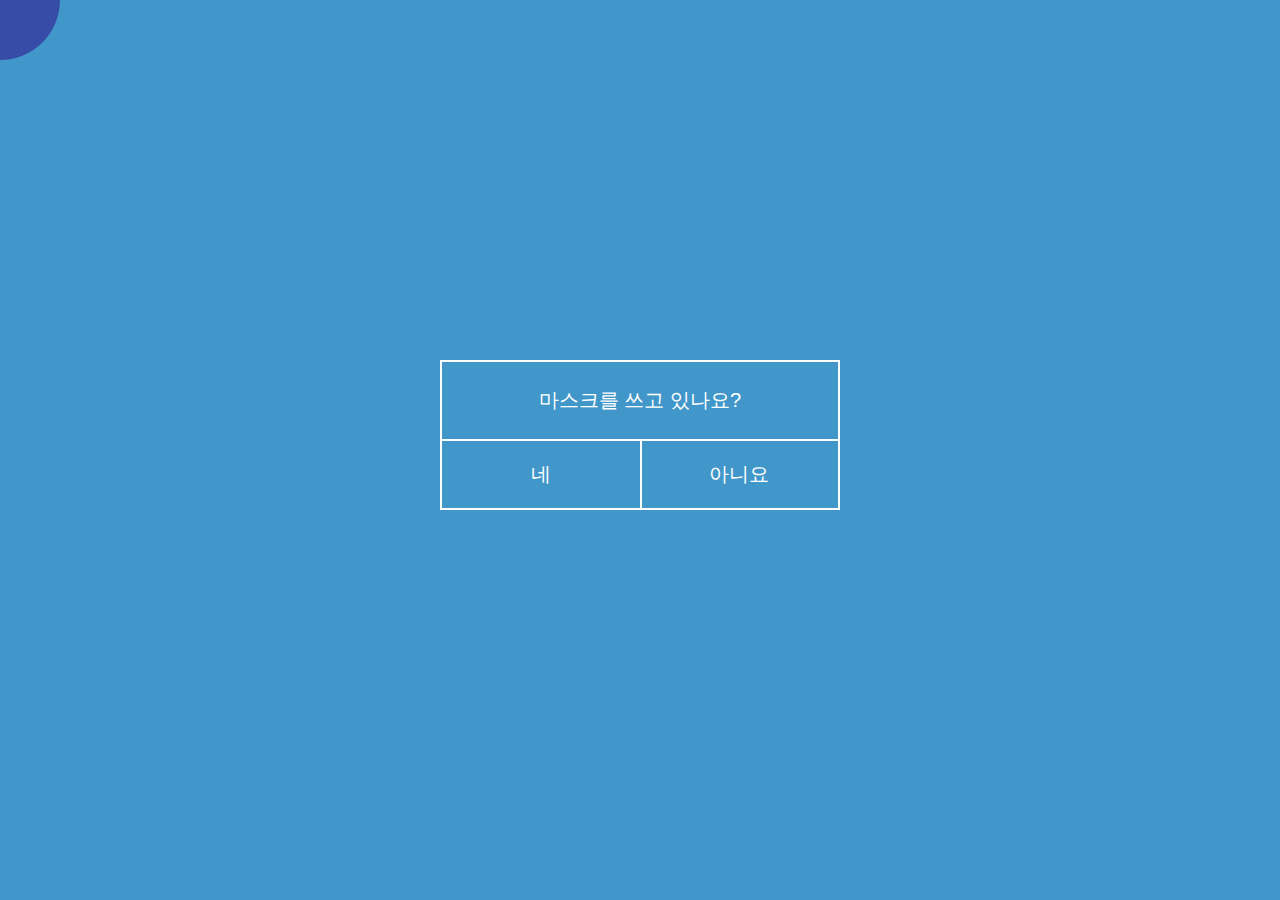
<file: InteractiveWEB/01/mouse/index.html>
<!DOCTYPE html>
<html>
<head>
    <title>mouseOver</title>
    <meta http-equiv="Content-Type" content="text/html; charset=utf-8" />
    <meta charset="utf-8" />
    <meta name="viewport" content="width=device-width, initial-scale=1.0, user-scalable=no, minimum-scale=1.0, maximum-scale=1.0">
    <meta http-equiv="X-UA-Compatible" content="IE=edge">
    <link rel="stylesheet" type="text/css" href="./css/reset.css" />
    <link rel="stylesheet" type="text/css" href="./css/cursor.css" />
    <script type="text/javascript" src="./js/cursor.js"></script>
</head>
<body>
    <div class="cursorItem">
        <span class="circle"></span>
    </div>

    <div class="gate-box">
      <div class="top">
        <p>마스크를 쓰고 있나요?</p>		
      </div>
      <div class="bottom">
        <div class="inner">
          <a href="/#yes" id="yes">네</a> 
          <a href="/#no" id="no">아니요</a>
        </div>
      </div>
    </div>

</body>
</html>
</file>
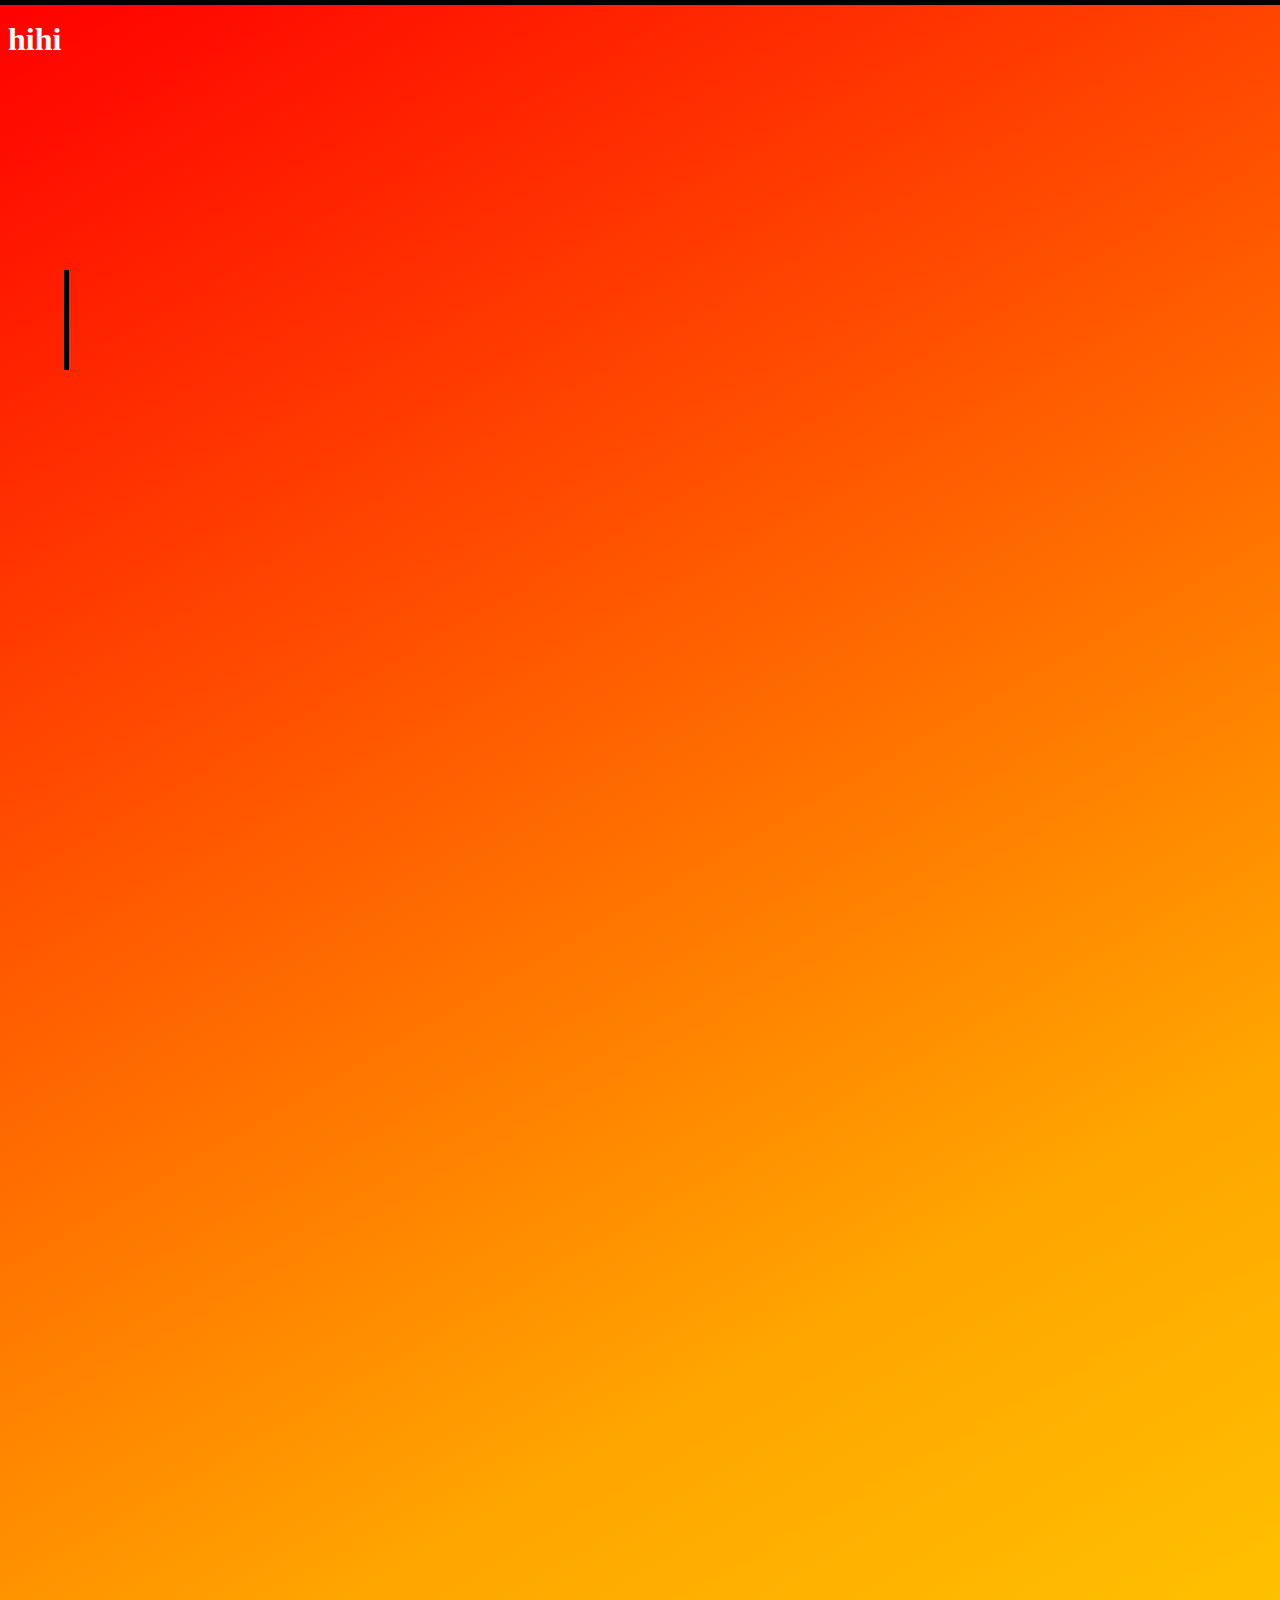
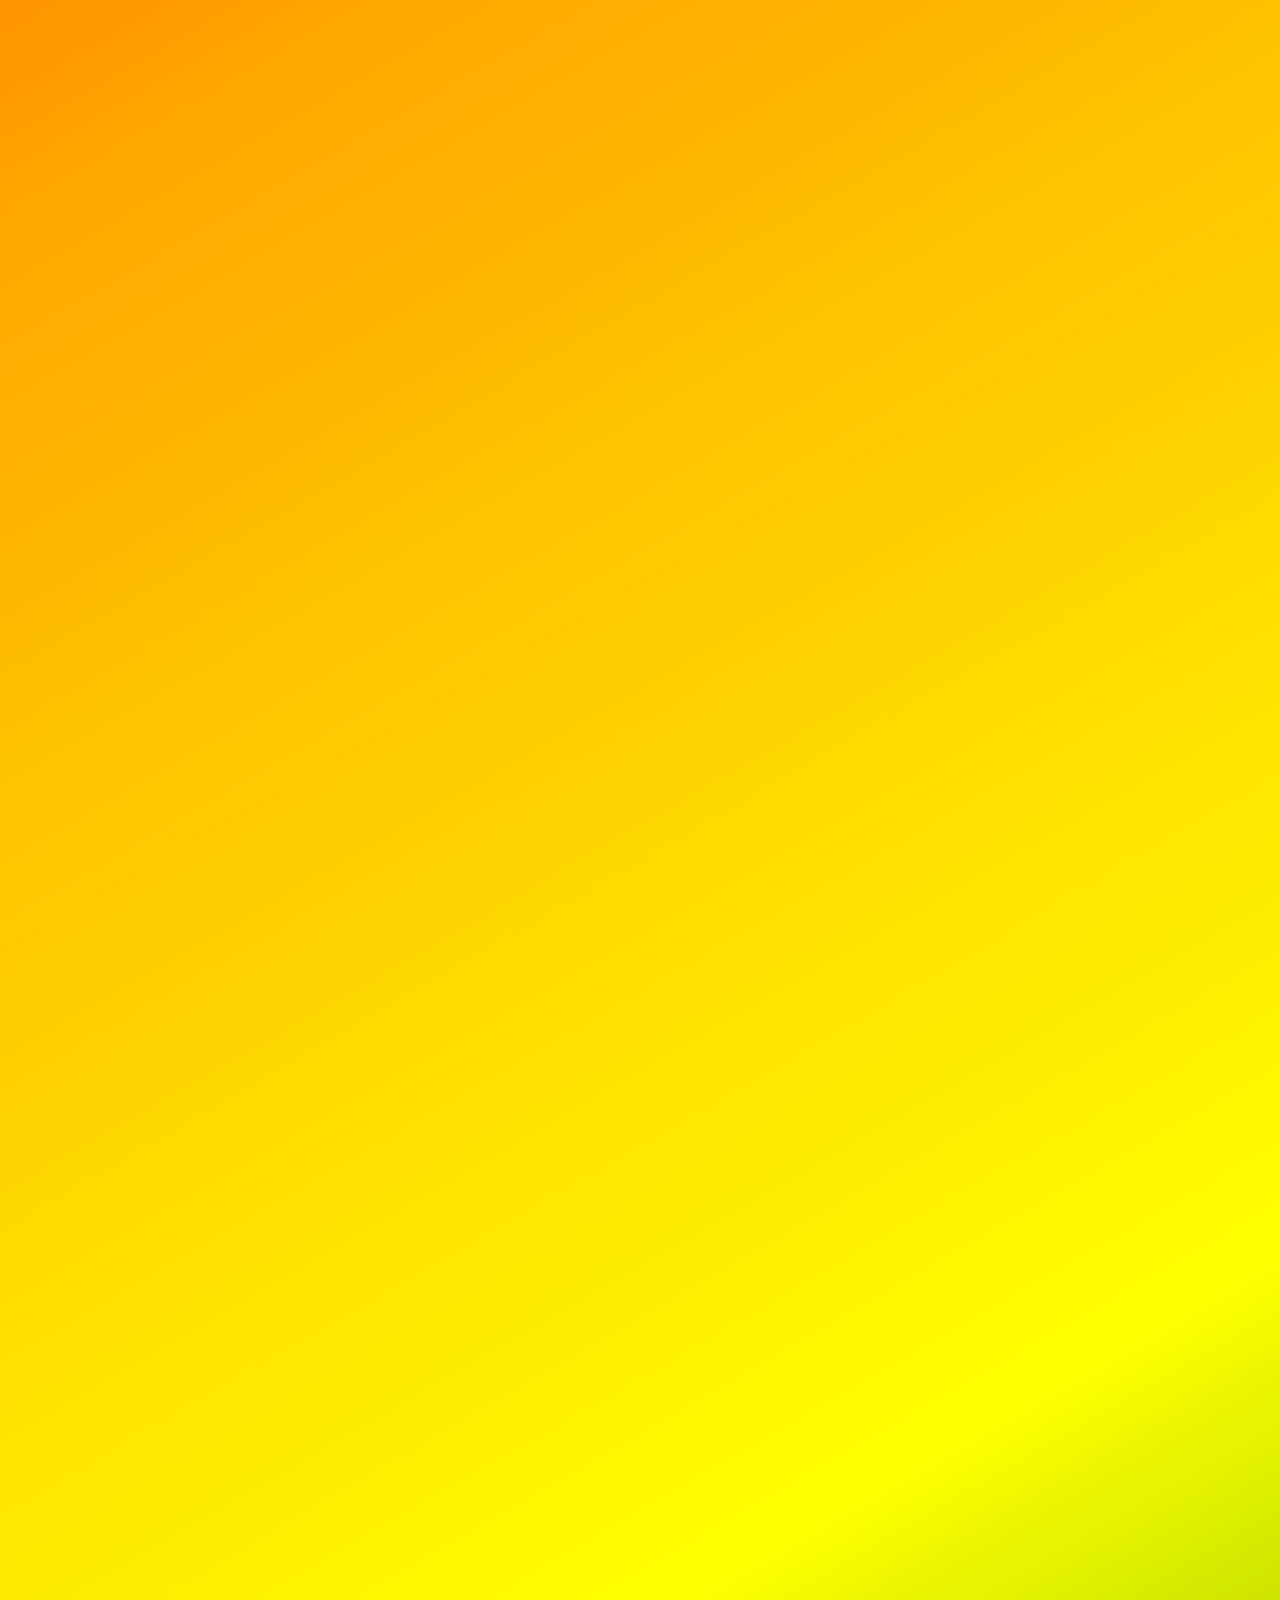
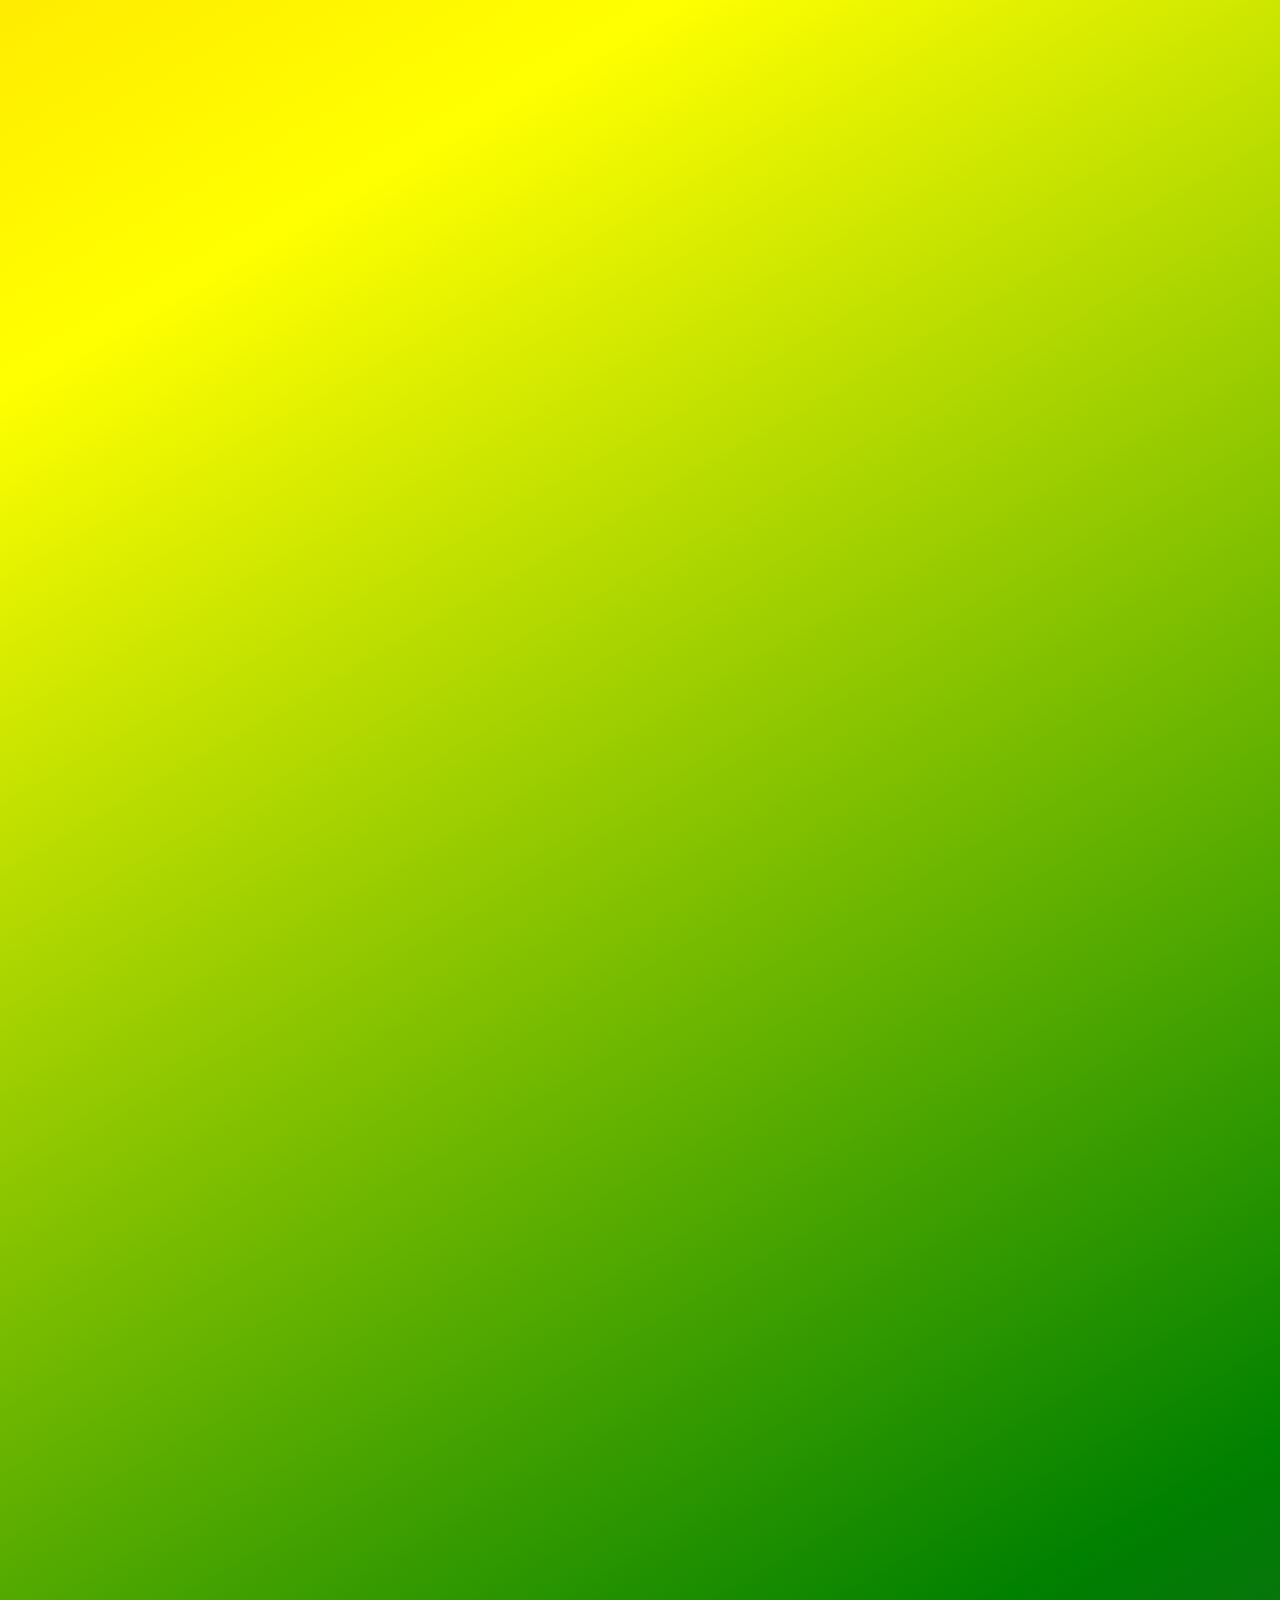
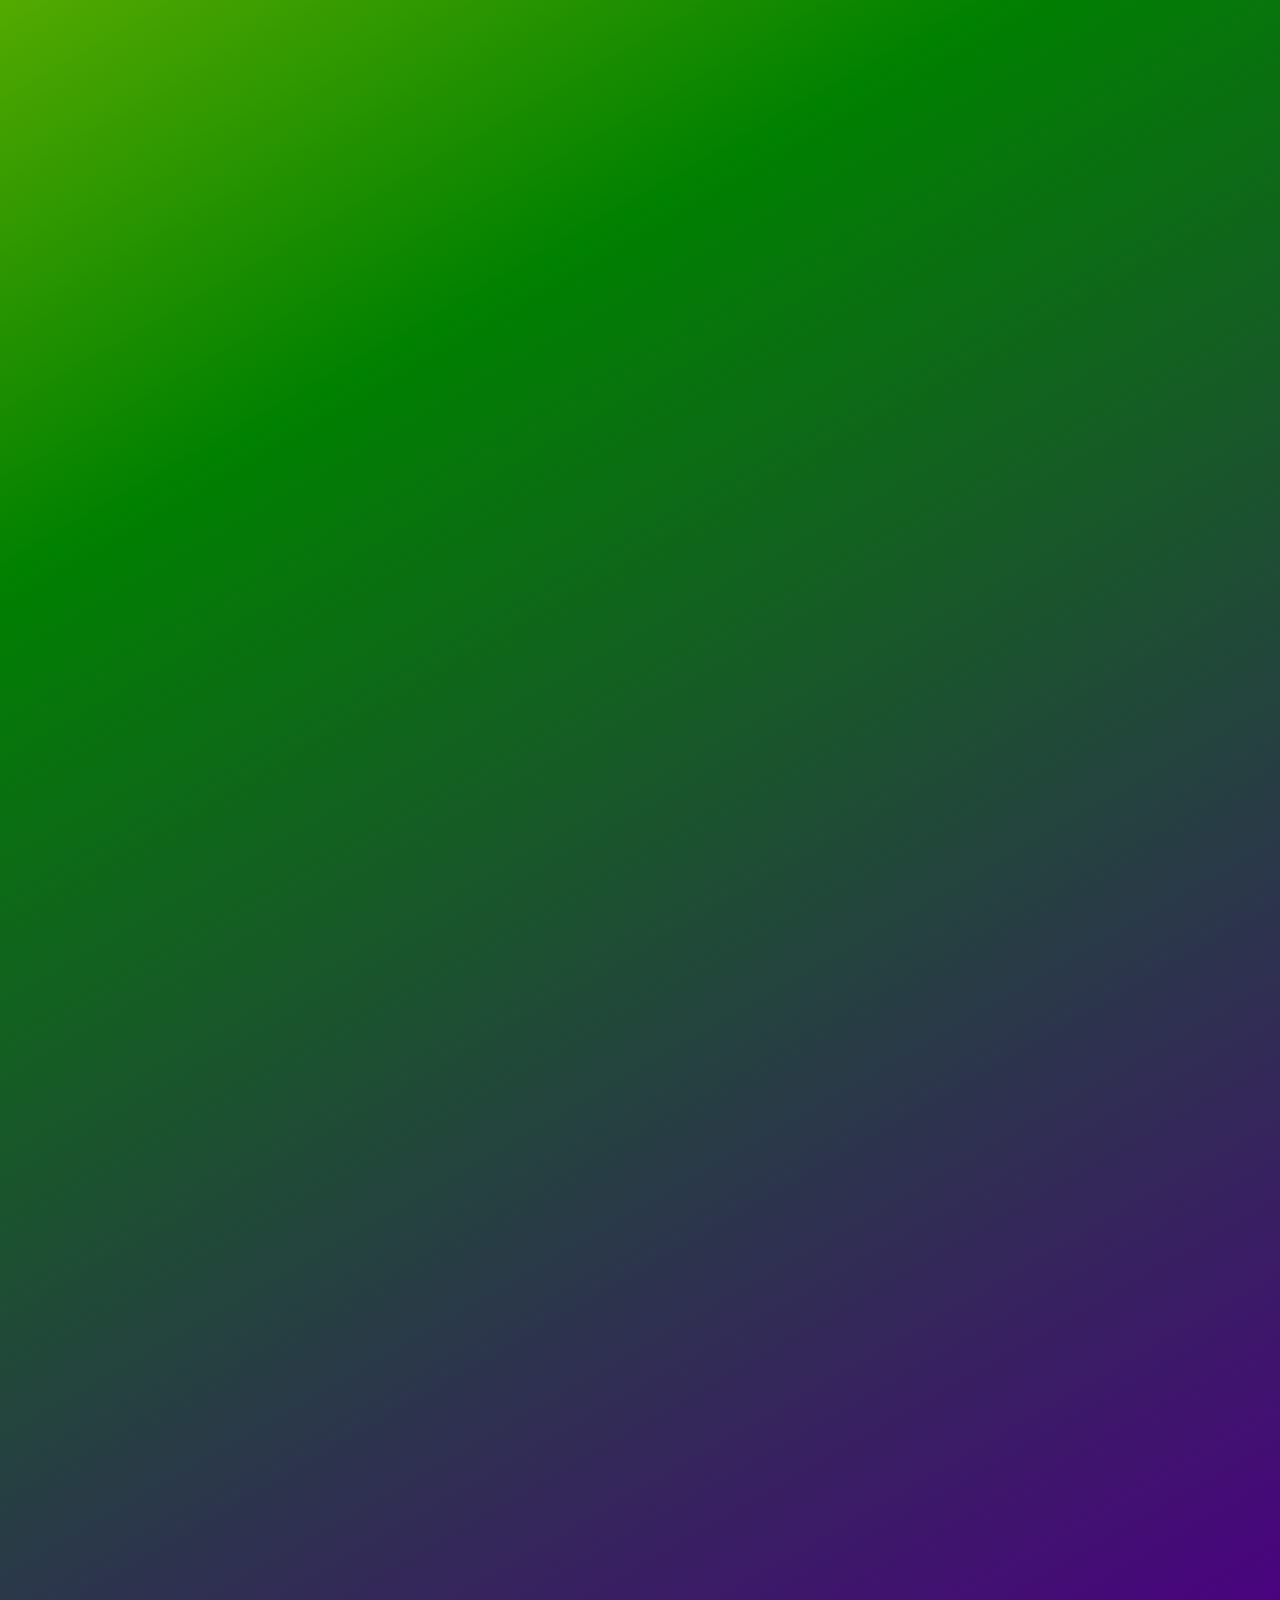
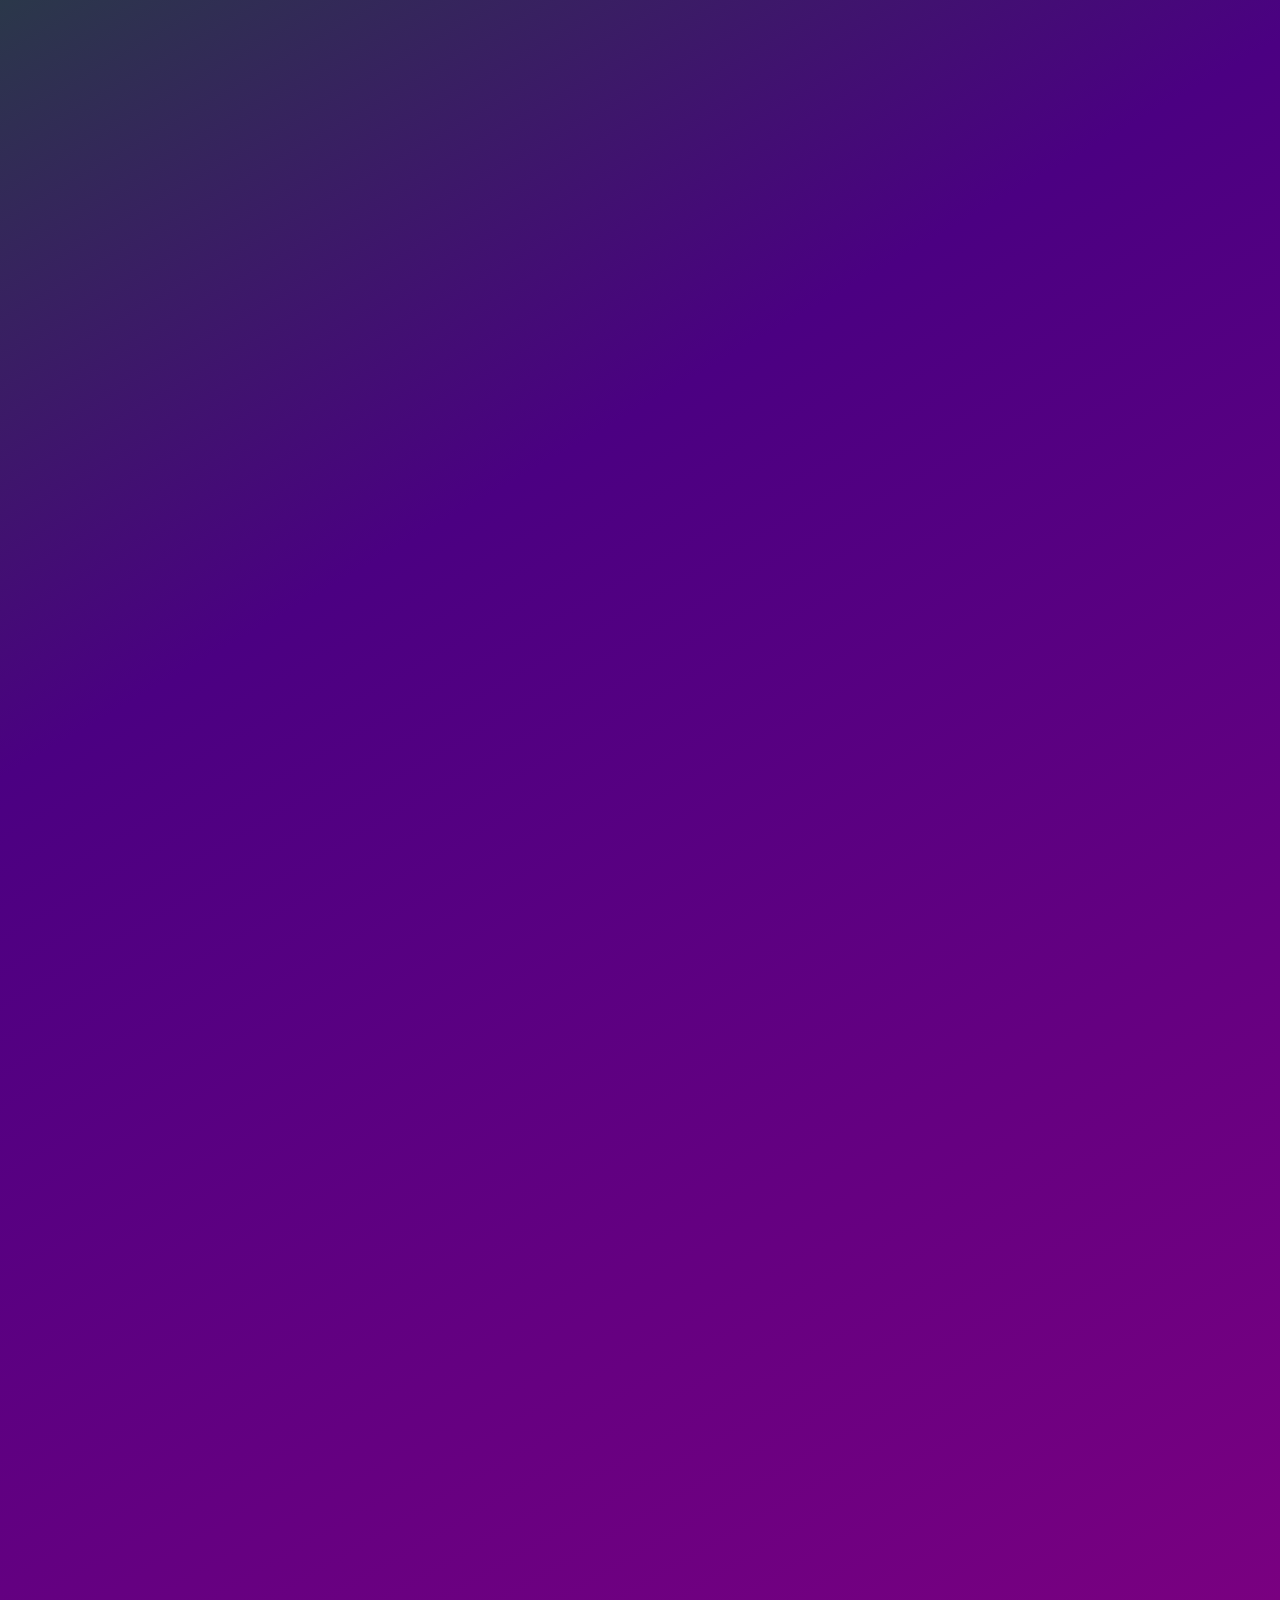
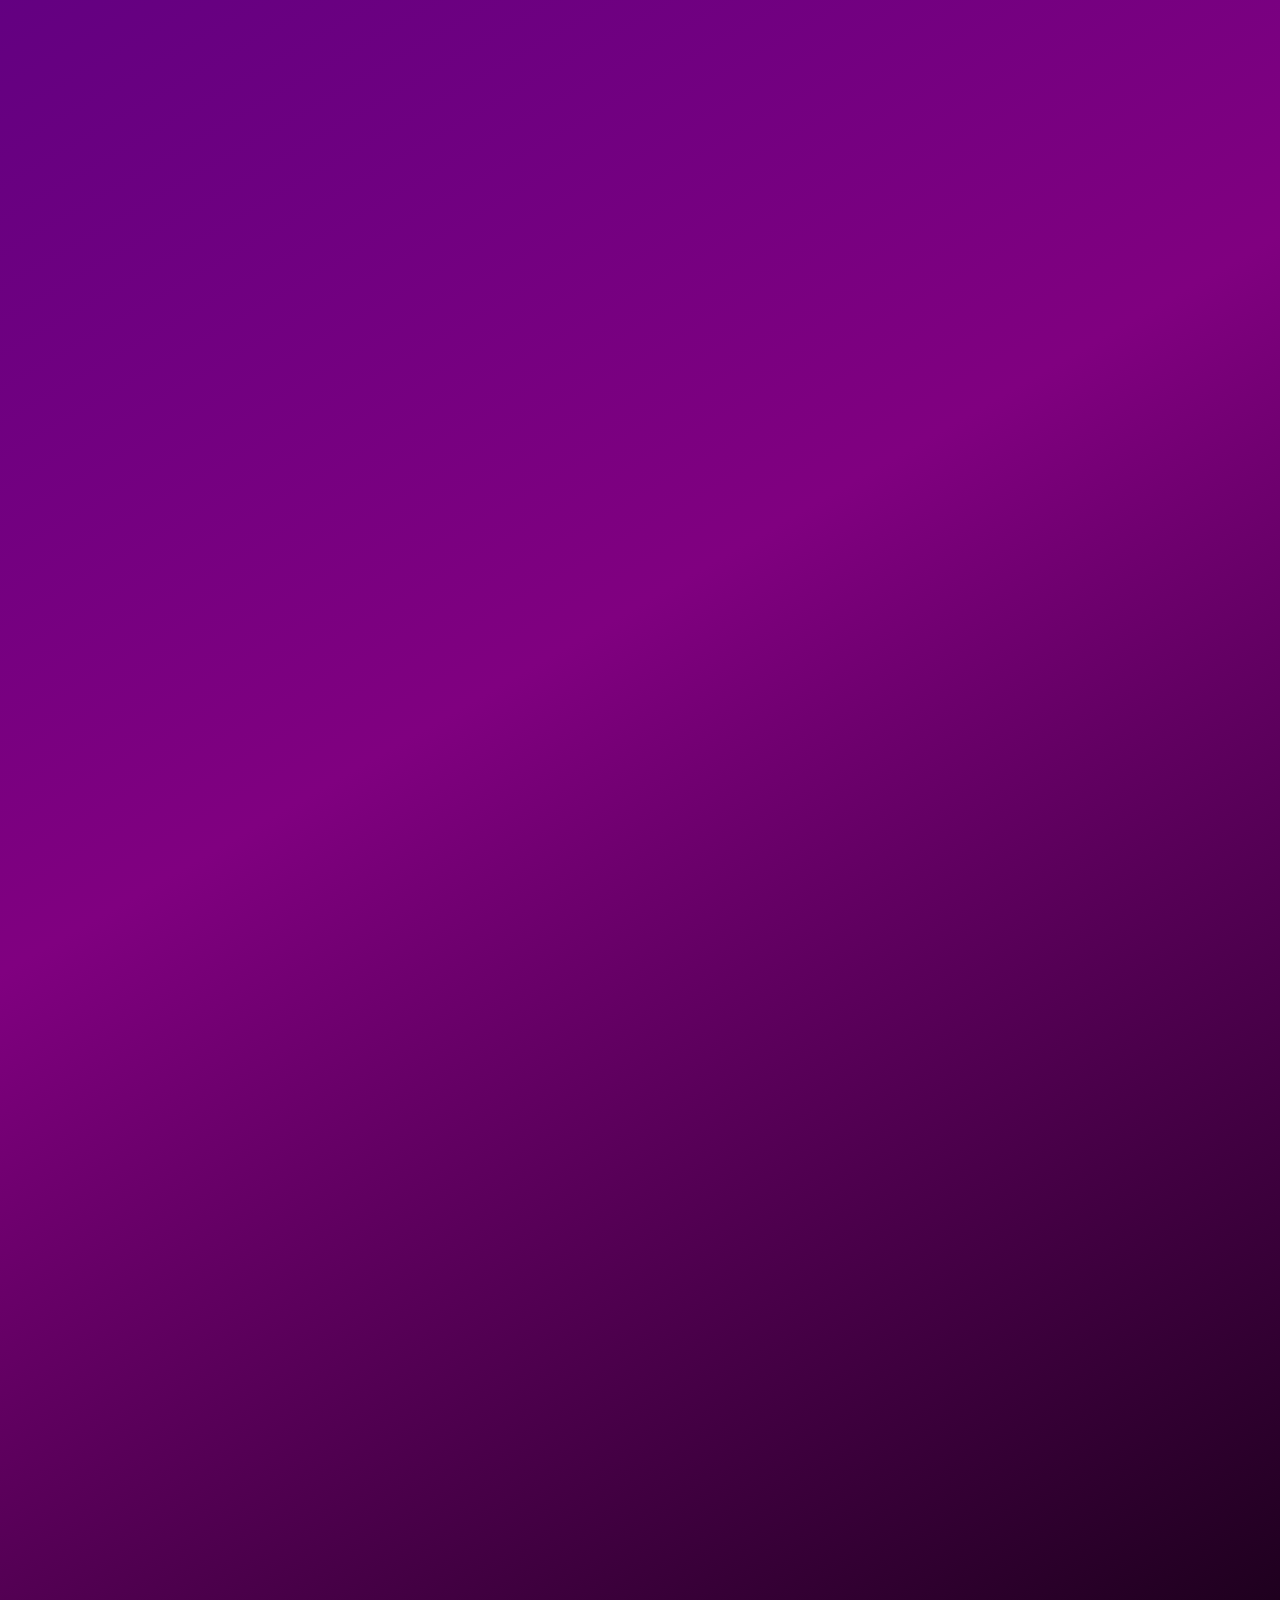
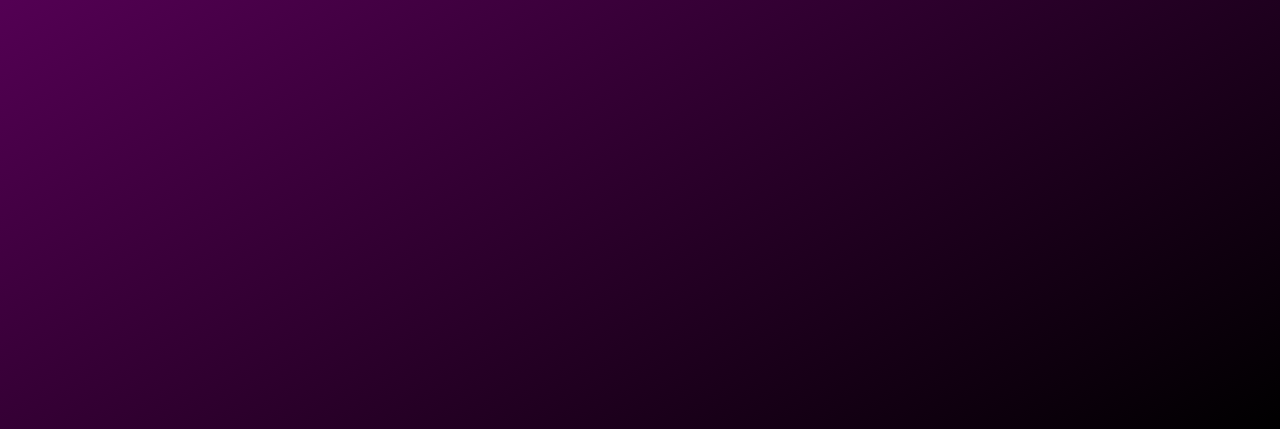
<file: InteractiveWEB/01/scroll/index.html>
<!DOCTYPE html>
<html lang="en">
<head>
    <meta charset="UTF-8">
    <meta http-equiv="X-UA-Compatible" content="IE=edge">
    <meta name="viewport" content="width=device-width, initial-scale=1.0">
    <title>스크롤</title>

    <style>
        body { 
            height: 10000px;
            background: linear-gradient(150deg, red, orange, yellow, green, indigo, purple,  black);
         }
         h1{
            color: #fff;

         }
         .progress {

            position: fixed;
            width: 100%;
            height: 5px;
            top: 0;
            left: 0;
            z-index: 10;
            background-color: black;
         }

         .bar { 
            width: 0%;
            height: 100%;
            background-color: blue;
            top: 0;
            left: 0;
            z-index: 11;
            position: absolute;
            transition: 0.5s all;
         }

         .leftProgress {

            position: fixed;
            width: 5px;
            height: 100px;
            top: 30%;
            left: 5%;
            z-index: 10;
            background-color: black;
        }

         .leftBar { 
            width: 5px;
            height: 0%;
            background-color: blue;
       
            top: 0;
            left: 0;
            z-index: 11;
            position: absolute;
            transition: 0.5s all;
         }
    </style>

    <script>
        let scrollTop = 0;
        window.addEventListener("scroll", function(){
            scrollTop = document.documentElement.scrollTop;
            // console.log(scrollTop, document.body.scrollHeight)
 
            
             // scrollTop 은 현재 페이지의 위치 맨위면 0  //  document.body.scrollHeight ? 현재페이지의 전체길이
            let percent =  Math.ceil(scrollTop / (document.body.scrollHeight - window.outerHeight) * 100)   
            // if (percent >= 90){
            //     percent = 100;
            // } 
            
            document.querySelector('.bar').style.width = percent+'%';
            document.querySelector('.leftBar').style.height = percent+'%';
            console.log(percent) 
        }, false)
    </script>
</head>
<body>
    <h1>hihi</h1>
    <div class="progress">
        <span class="bar"></span>
        
    </div>
    <div class="leftProgress">
        
        <span class="leftBar"></span>
    </div>

</body>
</html>
</file>
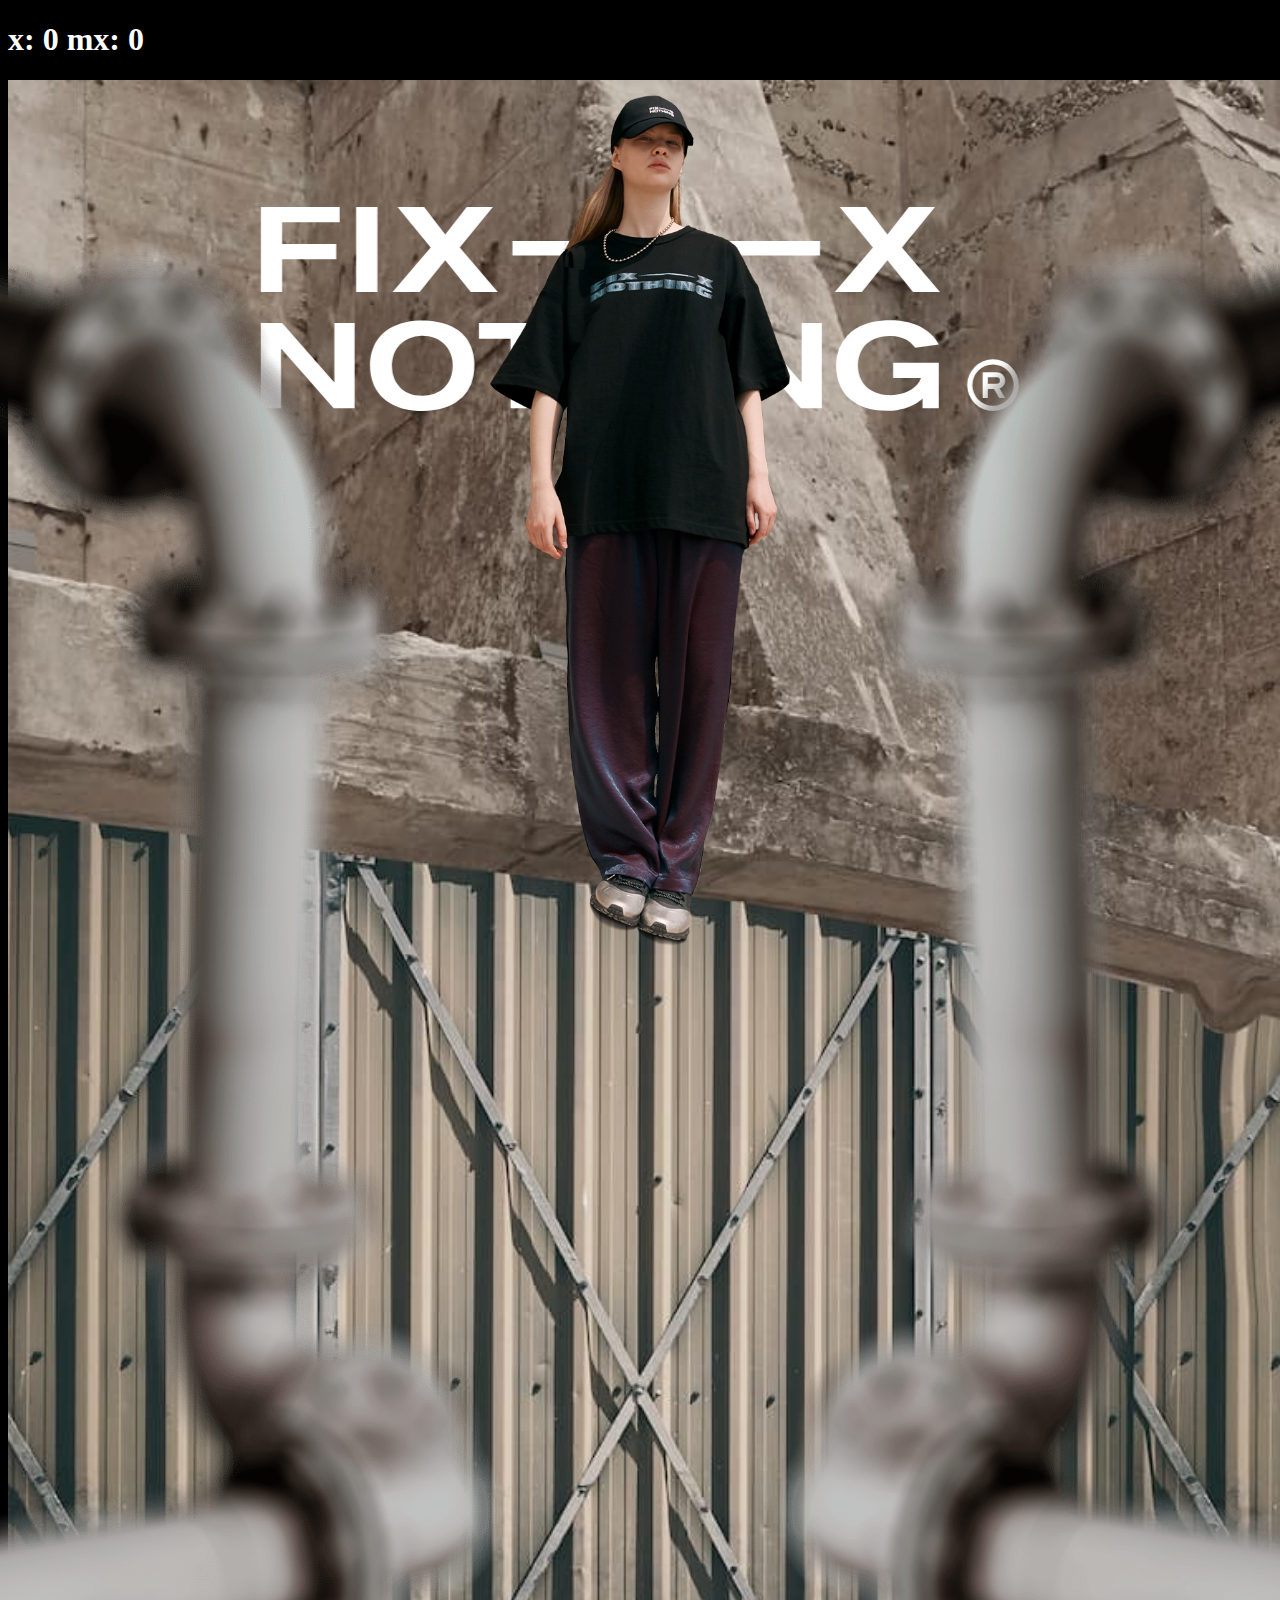
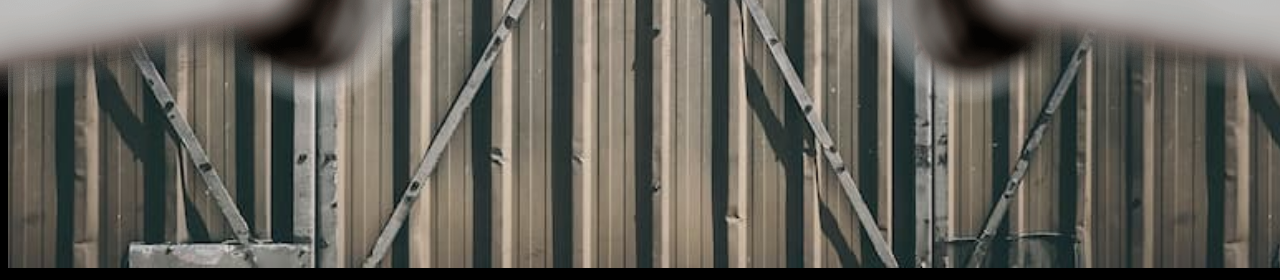
<file: InteractiveWEB/01/3d_text/index_3_1.html>
<!DOCTYPE html>
<html>

<head>
    <title>test</title>
    <meta http-equiv="Content-Type" content="text/html; charset=utf-8" />
    <meta charset="utf-8" />
    <meta name="viewport" content="width=device-width, initial-scale=1.0, user-scalable=no, minimum-scale=1.0, maximum-scale=1.0">
    <meta http-equiv="X-UA-Compatible" content="IE=edge">
    <style>
      body {
        position: relative;
        background-color: black;
        overflow: hidden;
      }

      h1 {
        color: #fff;
      }
      .human {
        position: absolute;
        width:300px;
        top: 4%;
        left: calc(50% - 150px);
        z-index: 100;
      }

      /* 3D text 영역 */
      .textWrap {
        position : absolute;
        left: 50%;
        top: 10%;
        transform: translate(-50%, 0);
        width: 60%;
        z-index : 1;
        transform-style: preserve-3d; 
        perspective: 300px;
      }
      .bg {
        width: 120%;
      }
      .pipe {
        position: absolute;
        z-index : 100;
        width: 700px;
        top:10%;
        left:-200px;
      }
      .pipe2 {
        position: absolute;
        z-index : 100;
        width: 700px;
        top:10%;
        right:-200px;
        transform: scaleX(-1);
      }

    </style>
    <script>
        let human;
        let bg;
        let h1;
        let text3d;
        let pipe;

        let x = 0;
        let y = 0;
        let mx = 0;
        let my = 0;
        let speed = 0.009;

        window.onload = function(){
          h1 = document.getElementsByTagName("h1")[0];
          human = document.getElementsByClassName("human")[0];
          text3d = document.getElementsByClassName("text3d")[0];
          bg = document.getElementsByClassName("bg")[0];
          pipe = document.getElementsByClassName("pipe")[0];
          pipe2 = document.getElementsByClassName("pipe2")[0];

          window.addEventListener("mousemove", mouseFunc, false);

          function mouseFunc(e){
            x = (e.clientX - window.innerWidth / 2);
            y = (e.clientY - window.innerHeight / 2);
          }
          loop();
        }

        function loop(){
          mx += (x - mx) * speed;
          my += (y - my) * speed;
          
          h1.innerHTML = "x: " + x + " mx: " + mx;
          human.style.transform = "translate("+ (mx/9) +"px," + (my/9) +"px)";
          bg.style.transform = "translate("+ -(mx/8) +"px," + -(my/8) +"px)";

          //3d 텍스트 모션
          //rotate3d 속성
          text3d.style.transform = "translate3d("+ -(mx/6) +"px," + -(my/6) +"px,0) rotate3d(0,1,0,"+ -mx / 75 +"deg)";

          //파이프
          pipe.style.transform = "translate("+ (mx/4) +"px," + (my/3) +"px)";
          pipe2.style.transform = "translate("+ -(mx/4) +"px," + -(my/3) +"px)"  + "scaleX(-1)";
          
          window.requestAnimationFrame(loop);
        }
        

    </script>

</head>
<body>
  <h1>test</h1>
  <img src="./layer-7.png" class="human" alt="닝겐">
  <div class="textWrap">
    <img src="./masthead-logo.svg" class="text3d" alt="fix nothing">
  </div>
  <img src="./layer-1.jpg" class="bg" alt="벽">
  <img src="./layer-9.png" class="pipe" alt="파이프">
  <img src="./layer-9.png" class="pipe2" alt="파이프2">
</body>
</html>
</file>
<file: InteractiveWEB/01/mouse/css/cursor.css>
body {
  background: #4197c9;
  overflow: hidden;
}

.cursorItem {
  position: absolute;
  top: 0;
  left: 0;
  z-index: 1000;
  pointer-events: none;
  mix-blend-mode: multiply;
  opacity: .5;
}

.cursorItem .circle {
  position: fixed;
  display: block;
  width: 120px;
  height: 120px;
  margin: -60px 0 0 -60px;
  background: #a300a8;
  border-radius: 50%;
  transition: all .2s ease-in-out;
}

.gate-box {
  position: absolute;
  top: 40%;
  left: calc(50% - 200px);
  width: 400px;
}

.gate-box .top {
  border: 2px solid #fff;
  border-bottom: none;
  padding: 5px;
}

.gate-box .top p {
  text-align: center;
  color: #fff;
  font-size: 20px;
}

.gate-box p {
  font-size: 20px;
  color: #fff;
}

.gate-box .bottom {
  border: 2px solid #fff;
}

.gate-box .bottom .inner {
  display: grid;
  grid-template-columns: 1fr 1fr;
  grid-template-rows: 1fr;
}

.gate-box .bottom a {
  font-size: 20px;
  color: #fff;
  width: 100%;
  text-align: center;
  display: inline-block;
  text-decoration: none;
  padding: 20px 0;
  transition: all .3s ease;
  box-sizing: inherit;
}

.gate-box .bottom a:hover {
  background: #fff;
  color: #4197c9;
}

.gate-box .bottom #yes {
  border-right: 2px solid #fff;
}
</file>
